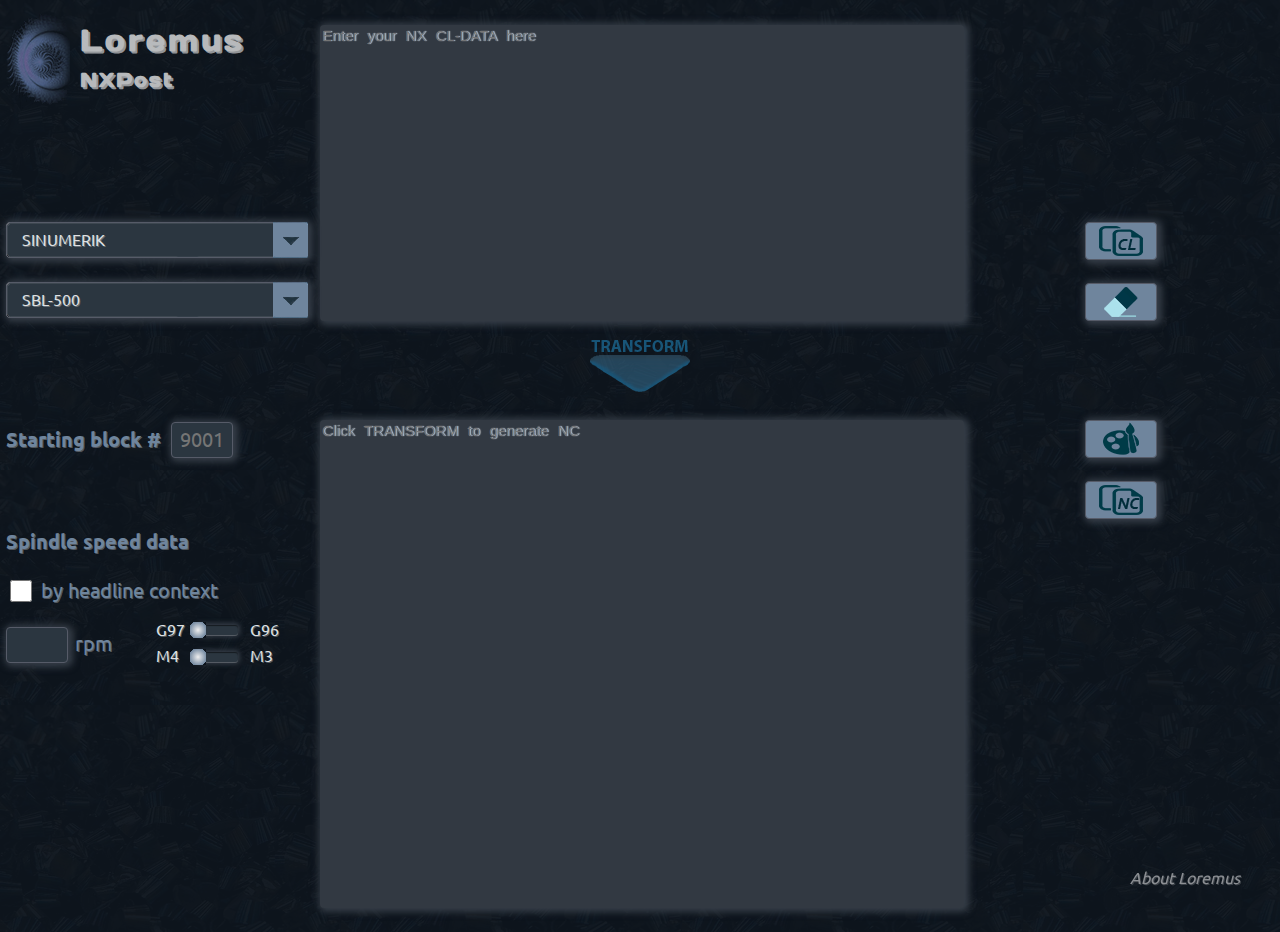
<file: NXpostprocessor/index.html>
﻿<!DOCTYPE html>
<html lang="en">
  <head>
    <meta charset="utf-8">
<!--     <meta http-equiv="X-UA-Compatible" content="IE=edge"> -->
    <meta name="viewport" content="width=device-width, initial-scale=1.0" />
	<link href="css/reset.css" type="text/css" rel="stylesheet" />
	<link href="css/comon.css" type="text/css" rel="stylesheet" />
	<link href="css/thread.css" type="text/css" rel="stylesheet" />


    <!-- The above 3 meta tags *must* come first in the head; any other head content must come *after* these tags -->
    <title>Loremus</title>
		<script src="js/cookie.js" type="text/javascript"></script>
		<!-- <script src="jquery-1.12.0.min.js" type="text/javascript"></script> -->

		<link rel="stylesheet" href="css/select_form_style.css" />
		<link rel="stylesheet" href="css/animation.css" />

		<script type="text/javascript" src="js/jquery-1.7.1.min.js"></script>
		<!-- <script type="text/javascript" src="js/angular.js"></script> -->






    <!-- HTML5 shim and Respond.js for IE8 support of HTML5 elements and media queries -->
    <!-- WARNING: Respond.js doesn't work if you view the page via file:// -->
    <!--[if lt IE 9]>
      <script src="https://oss.maxcdn.com/html5shiv/3.7.2/html5shiv.min.js"></script>
      <script src="https://oss.maxcdn.com/respond/1.4.2/respond.min.js"></script>
    <![endif]-->
  </head>
  <body>
	<div class="wraper">









			<div id="left-container">

				<div id="logo-container">
				<div id="logo-container-1">
					<div id="logo">
						<img src="img/logo_img.png" alt="logo" />
						<p>Loremus<br/>
						<span style="font-size: 20px; letter-spacing: 2px;">NXPost</span></p>
					</div>
					</div>
				</div>

				<div class="left-column-setting">
					<div class="left-column-setting-div">
						<select name="cnc-type" size="1" id="cnc-type">
							<!-- <option value="template">-</option>
							<option value="template">-</option>
							<option value="template">-</option>
							<option value="template">-</option>
							<option value="template">-</option> -->
							<!-- <option value="fan">FANUC</option>
							<option value="sin">SINUMERIK</option>
							<option value="fan">FANUC</option> -->
						</select>
					</div>
					<div class="left-column-setting-div " id="cnc-machine-set1-div">
						<select name="cnc-machine-set1" size="1" id="cnc-machine-set1">
							<option value="SBL-500">SBL-500</option>
							<option value="SE-820">SE-820</option>
							<option value="DF2_3_CNC_H_600">DF2_3_CNC_H_600</option>
							<option value="-">be continued...</option>
							<option value="-">-</option>
							<option value="-">-</option>
						</select>
					</div>
					<div class="left-column-setting-div " id="cnc-machine-set2-div">
						<select name="cnc-machine-set2" size="1" id="cnc-machine-set2">
							<option value="Lynx300M">Lynx300M</option>
							<option value="Puma MX2600">Puma MX2600 (not ready)</option>
							<option value="-">-</option>
							<option value="-">-</option>
							<option value="-">-</option>
							<option value="-">-</option>
						</select>
					</div>
					<div class="left-column-setting-div " id="cnc-machine-set3-div">
						<select name="cnc-machine-set3" size="1" id="cnc-machine-set3">
							<option value="-">-</option>
							<option value="-">-</option>
							<option value="-">-</option>
							<option value="-">-</option>
							<option value="-">-</option>
							<option value="-">-</option>
						</select>
					</div>
					<div class="left-column-setting-div " id="cnc-machine-set4-div">
						<select name="cnc-machine-set4" size="1" id="cnc-machine-set4">
							<option value="-">-</option>
							<option value="-">-</option>
							<option value="-">-</option>
							<option value="-">-</option>
							<option value="-">-</option>
							<option value="-">-</option>
						</select>
					</div>
					<div class="left-column-setting-div " id="cnc-machine-set5-div">
						<select name="cnc-machine-set5" size="1" id="cnc-machine-set5">
							<option value="-">-</option>
							<option value="-">-</option>
							<option value="-">-</option>
							<option value="-">-</option>
							<option value="-">-</option>
							<option value="-">-</option>
						</select>
					</div>

					<div class="left-column-setting-div " id="starting-block">
						<h3>Starting block #</h3>
						<input id="starting-block-input" name="starting-block" type="text" placeholder="9001" />
					</div>
					<div class="left-column-setting-div " id="spindle-speed">
						<h3>Spindle speed data</h3>
						<div id="checkBox01-div">
							<input id="checkBox01" type="checkbox" name="lorem_name" value="true" checked="checked" /><label for="checkBox01">by headline context</label><br/><br/>
						</div>
						<input id="spindle-speed-input" name="spindle-speed" type="text" value="" />
						<p id="unit">rpm</p>
							<div id="payt1-container">
								<p class="payt1-choice">G97</p>
								<input type="checkbox" id="payt1"/><label for="payt1"></label>
								<p class="payt1-choice ">G96</p>
								<!-- <div class="clear"></div> -->
								<p class="payt1-choice ">M4</p>
								<input type="checkbox" id="payt2"/><label for="payt2"></label>
								<p class="payt1-choice ">M3</p>
								<img src="img/q.png" alt="q" />
							</div>
					</div>
					<div class="left-column-setting-div " id="tool-parameters">
						<h3>Tool parameters</h3>
						<!-- <div class="tool-parameters-div">
							<p class="tool-parameters" id="tool-parameters1">R</p>
							<input id="radius-input" name="radius" type="text" value=""></input>
						</div> -->
						<div class="tool-parameters-div">
							<p class="tool-parameters" id="tool-parameters2">a</p>
							<input id="a-input" name="a" type="text" value="" />
						</div>
						<div class="tool-parameters-div">
							<p class="tool-parameters" id="tool-parameters3">b</p>
							<input id="b-input" name="b" type="text" value="" />
						</div>
						<div class="tool-parameters-div">
							<p class="tool-parameters" id="tool-parameters4">j</p>
							<input id="j-input" name="j" type="text" value="" maxlength = "1" />
						</div>
						<div class="tool-parameters-div">
							<p class="tool-parameters" id="tool-parameters5">D<span style="font-size: 12px;">1</span></p>
							<input id="d-input" name="d" type="text" value="" placeholder = "1" maxlength = "1" />
						</div>
						<div class="tool-parameters-div">
							<p class="tool-parameters" id="tool-parameters6">D<span style="font-size: 12px;">2</span></p>
							<input id="d2-input" name="d2" type="text" value="" placeholder = "0" maxlength = "1" />
						</div>

					</div>
				</div>
			</div>


			<div id="middle-container-thread" class="passive-cnc-set">

				<div class="tool-parameters-div thread-div-areas">
					<p >Prepared diam.</p>
					<input class="thread-input" id="pr-input" name="pr" type="text" title="Сюда наружный диаметр" placeholder="(mm)" />
				</div>
				<div class="tool-parameters-div thread-div-areas">
					<p >Effective diam.</p>
					<input class="thread-input" id="effd-input" name="effd-input" type="text" title="Сюда средний диаметр (но можно и наоборот. Без разницы)" placeholder="(mm)" />
				</div>
				<div class="tool-parameters-div thread-div-areas">
					<p  >Pitch</p>
					<input  class="thread-input" id="p-input" name="p-input" type="text" title="Шаг!" placeholder="(mm)" />
				</div>
				<!-- <div class="tool-parameters-div thread-div-areas">
					<p >q (mm)</p>
					<textarea class="thread-input" id="q-input" title="Ничего не писать! Само посчитает" ></textarea>
				</div> --><br/>
				<div class="tool-parameters-div thread-div-areas" style="clear:both;">
					<p  >Depth (mm)</p>
					<textarea class="thread-input" id="depth-input" title="глубина резьбы" ></textarea>
				</div>



				<!-- <div class="btn-container to-rigth"> -->
					<div id="thread-res" title="тут будет красивая картинка">get result</div>
				<!-- </div> -->




			</div>

			<div id="middle-container">
				<!-- <form > -->

					<!-- <input class="inputArea" id="stringInputArea"type="text" value="Enter your string here :)" size="80" /> -->
					<textarea class="inputArea" id="stringInputArea" placeholder="Enter your NX CL-DATA here" ></textarea>
					<div class="inputArea-incolor passive-cnc-set" id="stringInputArea-incolor" contenteditable></div>
					<!-- <div id="inputBtn" onclick="console.log(shortened(56.123));console.log(shortened(56.120));console.log(shortened(56.100));console.log(shortened(56.000));console.log(shortened(56.020));console.log(shortened(56.108));"></div> -->
					<div id="inputBtn"></div>
					<!-- <input id="inputBtn" type="button" value="transform" onclick="getResult();"> -->
					<!-- <p>your result:</p> -->
					<textarea class="inputArea" id="resultArea" placeholder="Click TRANSFORM to generate NC" ></textarea>
					<div class="inputArea-incolor passive-cnc-set" id="resultArea-incolor" contenteditable></div>


				<!-- </form> -->
			</div>



			<div id="right-container">
				<div id="alert-block-container">
					<div id="alert-block" class="passive-cnc-set"></div>
				</div>
				<div class="btn-container"><div id="copy-cl-btn"></div></div>
				<div class="btn-container"><div id="erase-cl-btn"></div></div>
				<div class="btn-container" id="empty"></div>
				<!-- <br/><br/><br/> -->
				<div class="btn-container to-rigth"><div id="colormodeBtn"></div></div>
				<div class="btn-container to-rigth"><div id="copy-nc-btn"></div></div>

				<div class="btn-container to-rigth" style="display: none;">
					<div id="thread-btn" title="тут будет красивая картинка :Р">thread</div>
				</div>


				<div class="clear"></div>
				<div class="payt1-choice" id="about"><p>About Loremus</p></div>
				<div class="payt1-choice moveright" id="about-information"><p><span style="">Dear User,</span><br/><br/>
					<span style="color: #C3D0F4; font-weight:bold;">Loremus</span> is the postprocessing application designed for NX-CAM turning projects; made by NC programmer for NC programmers.
					<br/><br/>So, I hope You'll enjoy using it and won't have any bugs in Your NC.
					<br/><br/> However, if You notice any problems <span style="text-decoration:line-through;"> or just can't stand expressing delight</span>
					or have any questions, feel free to ask me. I'm always open for You.
					<br/><br/>
					Take care,<br/>Dima<br/><!-- dmytrobarannik89@gmail.com -->

					</p>
				</div>



			</div>




		<div class="clear"></div>
	</div>
     <!-- jQuery (necessary for Bootstrap's JavaScript plugins) -->
    <!-- <script src="https://ajax.googleapis.com/ajax/libs/jquery/1.11.3/jquery.min.js"></script> -->
	<script src="js/comon.js" type="text/javascript"></script>
	<script src="js/thread.js" type="text/javascript"></script>

	<script type="text/javascript" src="js/cusel-min-2.5.js"></script>
		<script type="text/javascript">
			$(document).ready(function(){
				/* select style */
				var params = {
					changedEl: "select",
					visRows: 5,
					scrollArrows: true
				}
				cuSel(params);
			});
		</script>

	<script type="text/javascript" src="js/cnc_list_setting.js"></script>

  </body>
</html>
</file>
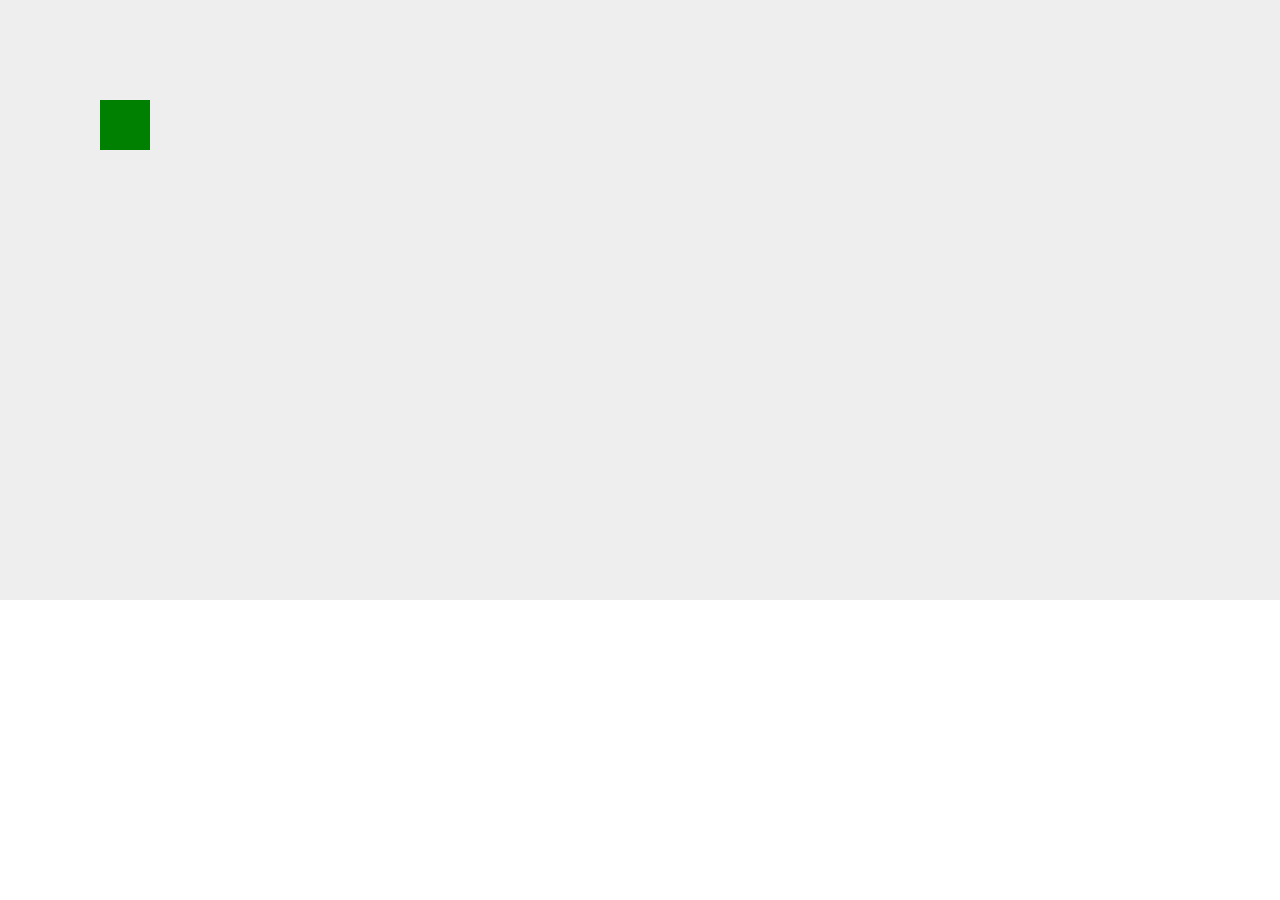
<file: square/index.htm>
<!doctype html>
<html lang="en">
<head>
    <meta charset="UTF-8">
    <title>Убегающий квадрат</title>
    <link rel="stylesheet" href="reset.css">
</head>
<body>
  <style>
    *, :after, :before, :hover{
        box-sizing: border-box;
        outline: none;
    }
  </style>
  <script type="text/javascript">
      (function(){
          window.addEventListener("load", init, false);

          function init() {
              var elem = document.getElementById("elem"),
                wr = document.body;
              elem.addEventListener("mousedown", function (e) {
                  drag(this, e);
              });

              //событие , чтоб квадрат убегал
              wr.addEventListener("mousemove", function (e) {
                  if (((e.clientX > elem.offsetLeft -50) && (e.clientX < elem.offsetLeft + 100)) &&
                  ((e.clientY > elem.offsetTop -50) && (e.clientY < elem.offsetTop + 100))) {
                    if ((e.clientX > elem.offsetLeft - 50) && (e.clientX < elem.offsetLeft)) {
                      if (elem.offsetLeft > wr.clientWidth - 101) return;
                      elem.style.left = (elem.offsetLeft + Math.floor(Math.random() * 50) - 5) + "px";
                    }
                    if ((e.clientY > elem.offsetTop - 50) && (e.clientY < elem.offsetTop)) {
                      if (elem.offsetTop > wr.clientHeight - 101) return;
                      elem.style.top = (elem.offsetTop + Math.floor(Math.random() * 50) - 5) + "px";
                    }
                    if ((e.clientX > elem.offsetLeft + 50) && (e.clientX < elem.offsetLeft +100)) {
                      if (elem.offsetLeft < 51) return;
                      elem.style.left = (elem.offsetLeft - Math.floor(Math.random() * 50) - 5) + "px";
                    }
                    if ((e.clientY > elem.offsetTop + 50) && (e.clientY < elem.offsetTop +100)) {
                      if (elem.offsetTop < 51) return;
                      elem.style.top = (elem.offsetTop - Math.floor(Math.random() * 50) - 5) + "px";
                    }
                  }

              })
          }

          function drag(elementToDrag, event) {
              // координаты мыши в начале перетаскивания.
              var startX = event.clientX,
                  startY = event.clientY;

              // начальные координаты элемента, который будет перемещаться.
              var origX = elementToDrag.offsetLeft,
                  origY = elementToDrag.offsetTop;

              // разница между координатами мыши и координатами перетаскиваемого элемента.
              var deltaX = startX - origX,
                  deltaY = startY - origY;

              // Регистрация событий mouseup и mousemove
              document.addEventListener("mousemove", moveHandler, true);
              document.addEventListener("mouseup", upHandler, true);


              function moveHandler(e) {
                  if (!e) e = window.event;

                  // перемещаем элемент с учетом отступа от первоначального клика.
                  elementToDrag.style.left = (e.clientX - deltaX) + "px";
                  elementToDrag.style.top = (e.clientY - deltaY) + "px";
              }

              function upHandler(e) {
                  if (!e) e = window.event;

                  document.removeEventListener("mouseup", upHandler, true);
                  document.removeEventListener("mousemove", moveHandler, true);
              }
          }
      })()
  </script>

  <div id="wrapper" style="position: relative; height: 600px; width: 100%; background-color: #eee">
    <div id="elem" style="position: absolute; left: 100px; top: 100px; height: 50px; width: 50px; background-color: Green;">
    </div>
  </div>
</body>
</html>
</file>
<file: NXpostprocessor/css/comon.css>
@font-face {
font-family: "Days";
  src: url("../fonts/Days.eot");
  src: local('O'), 
  url("../fonts/Days.eot?#iefix") format("embedded-opentype"), 
  url("../fonts/Days.woff") format("woff"),
  url("../fonts/Days.ttf") format("truetype"), 
  url("../fonts/Days.svg#PT Serif") format("svg");

  font-weight: normal;
  font-style: normal;
}

@font-face {
font-family: "Ubuntu";
  src: url("../fonts/Ubuntu-R.eot");
  src: local('O'), 
  url("../fonts/Ubuntu-R.eot?#iefix") format("embedded-opentype"), 
  url("../fonts/Ubuntu-R.woff") format("woff"),
  url("../fonts/Ubuntu-R.ttf") format("truetype"), 
  url("../fonts/Ubuntu-R.svg#PT Serif") format("svg");

  font-weight: normal;
  font-style: normal;
}

@font-face {
font-family: "Ubuntu";
  src: url("../fonts/Ubuntu-Light.eot");
  src: local('O'), 
  url("../fonts/Ubuntu-Light.eot?#iefix") format("embedded-opentype"), 
  url("../fonts/Ubuntu-Light.woff") format("woff"),
  url("../fonts/Ubuntu-Light.ttf") format("truetype"), 
  url("../fonts/Ubuntu-Light.svg#PT Serif") format("svg");

  font-weight: 300;
  font-style: normal;
}

@font-face {
font-family: "Ubuntu";
  src: url("../fonts/Ubuntu-B.eot");
  src: local('O'), 
  url("../fonts/Ubuntu-B.eot?#iefix") format("embedded-opentype"), 
  url("../fonts/Ubuntu-B.woff") format("woff"),
  url("../fonts/Ubuntu-B.ttf") format("truetype"), 
  url("../fonts/Ubuntu-B.svg#PT Serif") format("svg");

  font-weight: bold;
  font-style: normal;
}




body {
	/* background-image: url(img/bg.png); */
	/* text-align:center; */
	/* height: 100%; */
	background-color: #0E151D;
}

.wraper {

	min-height: 932px;

	width: 100%;
	float: none;
	background-color: #0E151D;
	/* background-image: url(img/marion_v2.png); */
	background-image: url(../img/chip.png);
	
/* 	filter: alpha(opacity=50);
    -moz-opacity: 0.5;
    -khtml-opacity: 0.5;
    opacity: 0.5; */
}
.clear {
	clear: both;
}

#logo-container {
	width: 100%;
	height: 122px;
}
#logo-container-1 {
	width: 308px;
	height: 100px;
	margin: 10px auto;
}
#logo {
	float: none;
	width: 308px;
	height: 100px;
	position: absolute;
	color: #707ead;
	opacity: 0.7;
	font-family: Days, Arial, sans-serif; 
	font-weight:bold;
	line-height: 1.2;
	font-size: 30px;
	text-shadow: rgba(150, 156, 178, .3) 2px 2px;
}
#logo p {
	margin-top: 13px;
	letter-spacing: 3px;
}
#logo img {
	float: left;
	margin-right: 10px;
}


#left-container, #right-container {
	min-width: 315px;
	width: 25%;
	min-height: 100px;
}
 #left-container, #middle-container, #right-container, #middle-container-thread {
	float: left;
	margin: 0 auto;
}
#left-container, #right-container {
	font-family: Ubuntu, Arial, sans-serif; 
	font-weight: normal;
	
	/* box-shadow:2px 1px 7px 3px #363E48; */
	text-shadow: rgba(255, 255, 255, .3) 1px 1px;
}
.left-column-setting {
	width: 308px;
	margin: 0 auto;
	margin-top: 90px;
	/* padding-left: 10px; */
}
.left-column-setting-div {
	margin-bottom: 24px;
}
		.active-cnc-set {display: block;}
		.passive-cnc-set {display: none;}


	

.left-column-setting-div select {
	width: 300px;
}

#spindle-speed, #starting-block, #tool-parameters, #middle-container-thread {
	width: 320px;
	color: #6F859D;
	font-family: Ubuntu, Arial, sans-serif;
    
}
#starting-block {
	height: 100px;
}

#spindle-speed h3, #starting-block h3, #tool-parameters h3 {
	font-size: 20px;
	margin: 90px 0 25px 0;
	font-weight: bold;
	display: block;
}

#starting-block h3{
	margin: 88px 10px 30px 0;
}
#starting-block input {
	margin-top: 80px;
}

#spindle-speed p {
	font-size: 20px;
	line-height: 26px;
	font-weight: normal;
}


#spindle-speed-input, #starting-block-input, #radius-input, #a-input, #b-input, #j-input, #d-input, #d2-input, #alert-block, .thread-input {
	width: 50px;
	height: 24px;
	color: #DFE0E2;
    font-size: 20px;
	background-color: #2B3640;
    border: 1px solid #565B68;
    border-radius: 4px;
	box-shadow: 2px 1px 7px 3px #363E48;
	padding: 5px 5px;
	margin-right: 7px;
	font-family: Ubuntu, Arial, sans-serif;
	font-weight: normal;
	text-align:center;
	float: left;
	cursor: text;
	transition: .3s;
	-webkit-transition: .3s ;
	-moz-transition: .3s ;
	-ms-transition: .3s ;
	-o-transition: .3s ;
}
#spindle-speed-input {
	margin-top: 10px;
}
#radius-input, #a-input, #b-input, #j-input, #d-input, #d2-input {
	width: 40px;
}
#unit {
	line-height: 53px !important;
}
#unit, .tool-parameters {
	width: 50px;
	float: left;
	margin-right: 30px;
	 transition: .3s;
	 -webkit-transition: .3s ;
	-moz-transition: .3s ;
	-ms-transition: .3s ;
	-o-transition: .3s ;
}
.tool-parameters{
	width: 30px;
	float: none;
	margin: 10px 10px;
	
	text-align: center;
}
.tool-parameters-div {
	float: left;
}

.white-flash {
	color: #fff !important;
	text-shadow: rgba(255, 255, 255, .8) 2px 2px !important;
}
.checkBox01-not-checked {
	cursor: default !important;
	color: #555555 !important;
	background-color: #555555 !important;
	box-shadow: 2px 1px 7px 3px #555555 !important;
}
.checkBox01-not-checked-p {
	cursor: default !important;
	color: #777777 !important;
}

#payt1-container {
	margin-left:150px;
	width: 150px;
	height: 60px;
	float: none;
}
.payt1-choice {
	width: 30px;
	float: left;
	color: #DFE0E2;
    font-size: 16px !important;
	padding-top: 0px;
	transition: .3s;
	-webkit-transition: .3s ;
	-moz-transition: .3s ;
	-ms-transition: .3s ;
	-o-transition: .3s ;
}

		#payt1, #payt2 {display: none;}
		[for="payt1"] {
		  position: relative;
		  display: inline-block;
		  width: 40px;
		  height: 10px;
		  border-radius: 3px;
		  background: #2B3640;
		  box-shadow: inset 0 1px 1px rgba(0,0,0,.5), 0 1px 0 rgba(255,255,255,.2), 0px 0px 5px 2px #363E48;
		  cursor: pointer;
		  
		  margin: 8px 12px 0 12px;
		  float: left;
		}
		[for="payt2"] {
		  position: relative;
		  display: inline-block;
		  width: 40px;
		  height: 10px;
		  border-radius: 3px;
		  background: #2B3640;
		  box-shadow: inset 0 1px 1px rgba(0,0,0,.5), 0 1px 0 rgba(255,255,255,.2), 0px 0px 5px 2px #363E48;
		  cursor: pointer;
		  
		  margin: 9px 12px 0 12px;
		  float: left;
		}
		[for="payt1"]:before {
		  content: "";
		  position: absolute;
		  left: -8px; top: -3px;
		  display: block;
		  width: 16px;
		  height: 16px;
		  background: #EEEEEE radial-gradient(#EEEEEE, #6F859D 80%, #0D141C 80%) no-repeat 50% 50%;
		  -webkit-transition: all .5s ease;
			-moz-transition: all .5s ease;
			-ms-transition: all .5s ease;
			-o-transition: all .5s ease;
			transition: all .5s ease;
		}
		[for="payt2"]:before {
		  content: "";
		  position: absolute;
		  left: -8px; top: -3px;
		  display: block;
		  width: 16px;
		  height: 16px;
		  background: #EEEEEE radial-gradient(#EEEEEE, #6F859D 80%, #0D141C 80%) no-repeat 50% 50%;
		  -webkit-transition: all .5s ease;
			-moz-transition: all .5s ease;
			-ms-transition: all .5s ease;
			-o-transition: all .5s ease;
			transition: all .5s ease;
		}
		#payt1:checked ~ [for="payt1"]:before {
		  left: 32px;
		}
		#payt2:checked ~ [for="payt2"]:before {
		  left: 32px;
		}



#checkBox01-div {
	padding: 0px 0;
	height: 40px;
	/* font-size: 14px; */
}
#checkBox01-div input {
	width: 22px;
	height: 22px;
	cursor: pointer;
	background-color: #aaa335;
	float: left;

}	
#checkBox01-div label {
	display: block;
	font-size: 20px;
	line-height: 20px !important;
	padding-top: 4px;
	padding-left: 35px;
}



#middle-container {
	min-width: 600px;
	width: 50%;
	text-align:center;
	font-size: 24px;
	font: Arial, Verdana, Tahoma, sans-serif, 'Times New Roman';
	margin-top:10px ;
	
			

}

#inputBtn {
	height:60px;
	width: 100px;
	margin: 10px auto;
	/* background-color:#cccccc; */
	background-image: url(../img/transform_btn.png);
	background-position: 0px -61px;
	opacity: 0.6;
	
}
#inputBtn:hover{
	background-position: 0px 1px;
	cursor:pointer;
	opacity: 1;
	/* -webkit-transition: all .5s ease;
	-moz-transition: all .5s ease;
	-ms-transition: all .5s ease;
	-o-transition: all .5s ease;
	transition: all .5s ease; */
 }

#form1 {

position: relative;
margin-top:50px auto;
}




.inputArea, .inputArea-incolor {
	
	font-family: sans-serif, Arial, Verdana, Tahoma, 'Times New Roman';
	overflow: auto;
	
	width: 100%;
	/* width: 581px; */
	height:292px;

word-spacing: 5px;
color: #DFE0E2;
font-size: 15px;
margin-top: 15px;
line-height: 18px;
/* opacity: 0.43; */
background-color: #323942;
border: 0px solid #2B333D;
border-radius: 4px;
/* box-shadow: 3px 2px 4px rgba(45,76,103,0.9); */
box-shadow:2px 1px 7px 3px #363E48;
text-shadow: 1px 0px 1px #DFE0E2;

/* -webkit-animation: apear_1 5s;  *//* Chrome, Safari, Opera */
/* 	animation: apear_1 5s; */
/* -moz-animation: apear_1 5s; */ /* Fx 5+ */
/* -o-animation: apear_1 5s;  *//* Opera 12+ */
		}
		
.inputArea-incolor {
	height:296px;
	padding-left: 2px;
}
		
/* 	.inputArea-incolor{
		display: none;
	} */
	
	
		#resultArea, #resultArea-incolor {
			height:484px;
			margin-bottom: 20px;
		}
		.inputArea-incolor{
			text-align: left;
			
		}
		#resultArea-incolor {
			height:488px;
			padding-left: 2px;
			margin-top: 25px;
			/* color: #818181; 
			text-shadow: 1px 0px 1px #818181;*/
			
			
			/* background-color: #1D2126; */
		
		}


		
/* https://css-tricks.com/custom-scrollbars-in-webkit/ */
::-webkit-scrollbar {
    width: 12px;
}
 
::-webkit-scrollbar-track {
    -webkit-box-shadow: inset 0 0 6px rgba(0,0,0,0.3); 
    border-radius: 10px;
}
 
::-webkit-scrollbar-thumb {
    border-radius: 10px;
	background-color:#455768;
    -webkit-box-shadow: inset 0 0 9px rgba(76,126,176,0.8); 
}
::-webkit-scrollbar-corner {
	background-color: #455A6D;
	-webkit-box-shadow: inset 0 0 6px rgba(0,0,0,0.3); 
}
::-webkit-resizer {
	display: none;
}




/* color mode style settings */

.color186 {color: #FD735D; text-shadow: 1px 0px 1px #FD735D ;}
.color211 {color: #657ACD; text-shadow: 1px 0px 1px #657ACD ;}
.color6, .color42 {color: #F7ef26; text-shadow: 1px 0px 1px #F9FF85 ;}
.color31 {color: #75F3FA; text-shadow: 1px 0px 1px #75F3FA ;}
.color36 {color: #66ff00; text-shadow: 1px 0px 1px #66ff00 ;}
.color1, .color37 {color: #F7F7F7; text-shadow: 1px 0px 1px #F7F7F7 ;}
.colorNOMORE {color: #818181; font-style: italic; text-shadow: 1px 0px 1px #818181;}



.red-shadow {
	box-shadow: 2px 1px 7px 3px #F15C5D !important;
}




#alert-block-container {
	width: 100%;
	height: 177px;	
	padding: 10px;
}
#alert-block {
	padding-top: 15px;
	text-align: center;
	width: 285px;
	height: 60px;
	float: none;
	margin: 25px auto;
	margin-bottom: 0;
	/* border: 1px solid #7699AE; */
	border-radius: 15px;
	background: none ;
	text-shadow: rgba(255, 255, 255, .3) 2px 2px;
	box-shadow: none;
	
}

#right-container {
	overflow: hidden;
}



	.btn-container{
		margin: 25px auto;
		width: 70px;
		height: 36px;
	}
	#copy-cl-btn{background-image: url(../img/copy_cl_btn.png);}
	#erase-cl-btn{background-image: url(../img/erase.png);}
	#colormodeBtn{background-image: url(../img/color_mode_btn1.png);}
	#copy-nc-btn{background-image: url(../img/copy_nc_btn.png);}
	#copy-cl-btn, #colormodeBtn, #copy-nc-btn, #erase-cl-btn {
			transition: .3s;
		width: 70px;
		height: 36px;
		background-color:#6F859D;
		cursor: pointer;
		box-shadow:2px 1px 7px 3px #363E48;
		border: 1px solid #565B68;
		border-radius: 4px;
		position: relative;
	}
	#empty {
		margin-bottom: 40px;
	}
	#copy-cl-btn:hover, #colormodeBtn:hover, #copy-nc-btn:hover, #erase-cl-btn:hover {
		background-color:#4C7EB0;
		box-shadow:2px 1px 7px 3px gray;
		
	}
	
	
	
	@-webkit-keyframes apear_right500 {
    0%   {opacity: 0;}
	20%   {opacity: 0.9;}
	70%   {opacity: 0.9;}
    100% {opacity: 0;}
}
	#payt1-container img {
		transition: 1s;
		display: none;
		position: relative;
		left: 20px;
		top: 20px;
		
		animation: apear_right500 4s;
	-webkit-animation: apear_right500 4s; /* Chrome, Safari, Opera */
		-moz-animation: apear_right500 4s; /* Fx 5+ */
		-o-animation: apear_right500 4s; /* Opera 12+ */
	}
	
	#about {
		color: #DFE0E2 !important;
		cursor: pointer;
		transition: 0.3s;
		color: #8B93AA;
		width: 130px;
		height: 20px;
		position: fixed;
		bottom: 10px;
		right: 20px;
		opacity: 0.6;
		font-style: italic;
	}
	#about:hover {
		opacity: 1;
		color: #BEC3CF;
	}
	
	#about-information {
		color: #DFE0E2 !important;
		transition: 1s;
		line-height: 1.2;
		z-index: 90;
		box-shadow:2px 1px 7px 3px #363E48;
		border: 1px solid #565B68;
		border-radius: 4px;
		background-color: #323942;
		padding: 10px;
		color: #BEC3CF;
		font-style: italic;
		width: 300px;
		height: 340px;
		position: fixed;
		bottom: 40px;
		right: 20px;
		opacity: 0.8;
		
	}
	#about-information:hover {
		opacity: 1;
	}
</file>
<file: NXpostprocessor/css/thread.css>
﻿#middle-container-thread {
	min-width: 600px;
	/* min-height: 800px; */
	width: 50%;
	text-align: left;
	font-size: 24px;
	font: Arial, Verdana, Tahoma, sans-serif, 'Times New Roman';
	margin-top:198px ;
	padding-left: 100px;
	text-shadow: rgba(255, 255, 255, .3) 1px 1px;
	box-sizing: border-box;
}


#thread-btn {
	/* background-image: url(../img/color_mode_btn.png); */
	transition: .3s;
	width: 70px;
	height: 36px;
	background-color:#6F859D;
	cursor: pointer;
	box-shadow:2px 1px 7px 3px #363E48;
	border: 1px solid #565B68;
	border-radius: 4px;
	position: relative;

}

#thread-res{
	background-image: url(../img/color_mode_btn1.png) no-repeat;
	transition: .3s;
	width: 162px;
	height: 36px;
	background-color:#6F859D;
	cursor: pointer;
	box-shadow:2px 1px 7px 3px #363E48;
	border: 1px solid #565B68;
	border-radius: 4px;
	position: relative;
	clear: both;

}

#thread-btn:hover,
 #thread-res:hover{
	background-color:#4C7EB0;
	box-shadow:2px 1px 7px 3px gray;
}

.thread-div-areas {
	height: 100px;
	float: left;
	margin-right: 20px;
	/* line-height: 100px; */
}

.thread-input {
	width: 150px;
}
</file>
<file: NXpostprocessor/css/select_form_style.css>
/* html, body, div, span, applet, object, iframe,
h1, h2, h3, h4, h5, h6, p, blockquote, pre,
a, abbr, acronym, address, big, cite, code,
del, dfn, em, img, ins, kbd, q, s, samp,
small, strike, strong, sub, sup, tt, var,
b, u, i, center,
dl, dt, dd, ol, ul, li,
fieldset, form, label, legend,
table, caption, tbody, tfoot, thead, tr, th, td,
article, aside, canvas, details, embed, 
figure, figcaption, footer, header, hgroup, 
menu, nav, output, ruby, section, summary,
time, mark, audio, video {
	margin: 0;
	padding: 0;
	border: 0;
	font-size: 100%;
	font: inherit;
	vertical-align: baseline;
} */
/* html {height: 100%;} */
/* body {
	height: 100%;
	font: 14px/18px Arial, Times, sans-serif;
	background-color: #fff;
	padding: 100px;
} */

/* ol, ul {list-style: none;}

* {
	margin: 0;
	padding: 0;
	outline: none;

	-webkit-box-sizing: border-box;
	-moz-box-sizing: border-box;
	box-sizing: border-box;
} */

/* ------ STYLE SELECT ----------------  */
/* Основная часть */
.cusel {
	position: relative;
	z-index: 2;
	display: inline-block;
	height: 34px;
	font-size: 16px;
	border: 1px solid #565B68;
	border-radius: 4px;
	background: #fff url(../img/select_bg.png) no-repeat center;
	background-position: -1px -1px;
	/* background-image: url(../img/select_bg.png) no-repeat center; */
	vertical-align: middle;
	cursor: pointer;
	box-shadow:2px 1px 7px 3px #363E48;
}
/* Стрелочка справа */
.cuselFrameRight {
	position: absolute;
	z-index: 3;
	top: -1px;
	right: -1px;
	height: 36px;
	width: 35px;
	background: url(../img/select_bg_arrow_passive.png) no-repeat center;
}
/* Текст в селекте */
.cuselText { 
	position: absolute;
	top: 0;
	left: 0;
	z-index: 2;
	height: 30px;
	padding: 2px 5px 0 15px; 
	font-size: 16px; 
    line-height: 30px;
    color: #DFE0E2;
    cursor: pointer;
	overflow: hidden;
}


#column2-form .cuselText { 
	position: absolute;
	top: 0;
	left: 0;
	z-index: 2;
	height: 30px;
	padding: 2px 5px 0 15px; 
	font-size: 16px; 
    line-height: 30px;
    color: #DFE0E2;
    cursor: pointer;
	overflow: hidden;
}


* html .cuselText {height: 30px;}

/* Оформление пунктов списка */
.cusel span { 
	display: block;
	padding: 5px 15px; 
	font-size: 16px; 
	color: #DFE0E2;
	zoom: 1;
	cursor: pointer;
	white-space: nowrap;
}





@-webkit-keyframes fadein_color {
    0%   {opacity: 0;background: #fff;}
    100% {opacity: 1;background: #4C7EB0;}
}
/* Оформление пунктов списка при наведении*/
.cusel span:hover,
.cusel .cuselOptHover { background: #4C7EB0;
		-webkit-transition: all .3s ease;
		-moz-transition: all .3s ease;
		-ms-transition: all .3s ease;
		-o-transition: all .3s ease;
		transition: all .3s ease;
		
		-webkit-animation: fadein_color 0.3s; /* Chrome, Safari, Opera */
		animation: fadein_color 0.3s;
		-moz-animation: fadein_color 0.3s; /* Fx 5+ */
		-o-animation: fadein_color 0.3s; /* Opera 12+ */
}

/* Оформление активного пункта списка  */
.cusel .cuselActive,
.cusel .cuselActive:hover { background: #767B81;}

/* Оформление селекта при наведении и клике */
.cusel:hover,
.cusel:focus,
.cuselFocus {background: #5E7DAD url(../img/select_bg.png) no-repeat center;
	background-position: -1px -1px;
	
	box-shadow:2px 1px 7px 3px gray;
	}
	

/* Оформление стрелки при наведении и клике 1111111111111111111111111111111111111111111111111111111111111111111111111111*/
.cusel:hover .cuselFrameRight,
.cusel:focus .cuselFrameRight,
.cuselFocus .cuselFrameRight {
	background: #5E7DAD url(../img/select_bg_arrow1.png) no-repeat center;
	
}

/* видимость выпадающего списка */
.cuselOpen {z-index: 999;}

/* Оформление селекта и стрелки disabled */
.classDisCusel,
.classDisCusel .cuselFrameRight {
	background-image: url(../img/select_bg_arrow1.png) no-repeat center;
	cursor: default;
	color: #ccc;
}
/* Оформление текста в селекте когда он disabled */
.classDisCusel .cuselText {
	cursor: default;
	color: #ccc;
}




@-webkit-keyframes mymove {
    0%   {opacity: 0;height: 0;}
    100% {opacity: 1;height: 130px;}
}
/* Оформление выпадающего списка */
.cusel .cusel-scroll-wrap {
	position: absolute;
	left: 0;
	top: 100%;
	display: block;
	min-width: 100%;
	width: auto;
	height: auto !important;
	visibility: hidden;
	margin-top:5px;
	padding: 5px 0;
    border: 1px solid rgba(0, 0, 0, 0.15);
	background: #8B8C8E;
	overflow: hidden;
    border-radius: 4px;
    -webkit-border-radius: 4px;
    -moz-border-radius: 4px;
    -o-border-radius: 4px;
    
    
    
    
    -webkit-animation: mymove 0.5s; /* Chrome, Safari, Opera */
    animation: mymove 0.5s;
	-moz-animation: mymove 0.5s; /* Fx 5+ */
    -o-animation: mymove 0.5s; /* Opera 12+ */
	
	
	
}
.cusel .jScrollPaneContainer {
	position: relative;
	z-index: 6;
	overflow: hidden;
    background: #8B8C8E;
	
	
}
/* блок для элементов списка с отступом справа для скролла */
.cusel-scroll-pane {
	top: 5px;
	right: 3px;
	left: 0;
	width: auto !important;
}

/* Линия по которой будет проходить скролл */
.cusel .jScrollPaneTrack {
	position: absolute;
	top: 0;
	right: 2px;
	height: 100%;
	width: 5px !important;
	background: #D1D3D5;
}

/* кнопка для скролла */
.cusel .jScrollPaneDrag {
	position: absolute;
	left: 0px;
	width: 5px !important;
	height: 27px !important;
	background: #123456;
	cursor: pointer;
	overflow: hidden;
	border-radius: 3px;
}

/* эти 2 стиля не трогаем */
.cusel .jScrollPaneDragTop {
	position: absolute;
	top: 0;
	left: 0;
	width: 0 !important;
	overflow: hidden;
}
.cusel .jScrollPaneDragBottom {
	position: absolute;
	bottom: 0;
	left: 0;
	width: 0 !important;
	overflow: hidden;
}

/* Стрелка вверху для скролла */
.cusel .jScrollArrowUp {
	position: absolute;
	top: 0;
	right: 4px;
	width: 0 !important;
	height: 0;
	cursor: pointer;
	overflow: hidden;	
}

/* Стрелка внизу для скролла */
.cusel .jScrollArrowDown {
	width: 0 !important;
	height: 0;
	position: absolute;
	top: auto;
	bottom: 0;
	right: 4px;
	cursor: pointer;
	overflow: hidden;
}
</file>
<file: NXpostprocessor/css/animation.css>
@-webkit-keyframes apear_top200 {
    0%   {top: -200px;}
    100% {top: 3px;}
}
@-webkit-keyframes apear_top500 {
    0%   {top: -500px; width: 0%;}
	50%   {top: 0px; width: 50%;}
    100% {top: 0px; width: 100%;}
}
@-webkit-keyframes apear_bottom800 {
    0%   {top: 800px; width: 0%;}
    50%   {top: 0px; width: 50%;}
    100% {top: 0px; width: 100%;}
}
@-webkit-keyframes apear_left500 {
    0%   {left: -400px;}
    100% {left: 0px;}
}
@-webkit-keyframes apear_transparent {
    0%   {opacity: 0;}
    50%   {opacity: 0.1;}
    100% {opacity: 0.6;}
}
@-webkit-keyframes apear_left500m {
    0%   {left: -200px;}
	/* 25%   {left: -100px;} */
	50%  {left: 10px;}
	75%  {left: -5px;}
    100% {left: 0px;}
}

@-webkit-keyframes apear_right500m {
    0%   {right: -1000px;}
	40%   {right: -300px;transform: rotate(0deg);}
	75%  {right: 25px; }
	88%  {right: -5px; transform: rotate(370deg);}
    100% {right: 0px; transform: rotate(360deg);}
}



#logo {
	transition: 1s;
	-webkit-transition:  1s ;
	-moz-transition:  1s ;
	-ms-transition:  1s ;
	-o-transition:  1s ;

	animation: apear_top200 1s;
	-webkit-animation: apear_top200 1s; /* Chrome, Safari, Opera */
		-moz-animation: apear_top200 1s; /* Fx 5+ */
		-o-animation: apear_top200 1s; /* Opera 12+ */
	
}

.cusel {
	/* transition: 1s; */
	animation: apear_left500 1s;
	-webkit-animation: apear_left500 1s; /* Chrome, Safari, Opera */
		-moz-animation: apear_left500 1s; /* Fx 5+ */
		-o-animation: apear_left500 1s; /* Opera 12+ */
}
#cuselFrame-cnc-machine-set2, #cuselFrame-cnc-machine-set1 {
	/* transition: 1s; */
	animation: apear_left500m 2.8s;
	-webkit-animation: apear_left500m 2.8s;/* Chrome, Safari, Opera */
		-moz-animation: apear_left500m 2.8s; /* Fx 5+ */
		-o-animation: apear_left500m 2.8s; /* Opera 12+ */
}

/* .for-spindle-speed-h3 {
	transition: 1s;
	animation: apear_left501 1s;
	-webkit-animation: apear_left501 1s;
}*/

 #starting-block h3{
	 float: left;
	 position: relative;
	transition: 0.3s;
	-webkit-transition:  0.3s ;
	-moz-transition:  0.3s ;
	-ms-transition:  0.3s ;
	-o-transition:  0.3s ;
	animation: apear_left500 1.1s;
	-webkit-animation: apear_left500 1.1s; /* Chrome, Safari, Opera */
		-moz-animation: apear_left500 1.1s; /* Fx 5+ */
		-o-animation: apear_left500 1.1s; /* Opera 12+ */
}

#starting-block-input {
	position: relative;
	/* transition: 1s; */
	animation: apear_left500m 2.5s;
	-webkit-animation: apear_left500m 2.5s; /* Chrome, Safari, Opera */
		-moz-animation: apear_left500m 2.5s; /* Fx 5+ */
		-o-animation: apear_left500m 2.5s; /* Opera 12+ */
}

 #spindle-speed h3{
	 position: relative;
	/* transition: 1s; */
	animation: apear_left500 1.2s;
	-webkit-animation: apear_left500 1.2s;/* Chrome, Safari, Opera */
		-moz-animation: apear_left500 1.2s;/* Fx 5+ */
		-o-animation: apear_left500 1.2s; /* Opera 12+ */
}

#checkBox01 {
	position: relative;
	/* transition: 1s; */
	animation: apear_left500 1.6s;
	-webkit-animation: apear_left500 1.6s;/* Chrome, Safari, Opera */
		-moz-animation: apear_left500 1.6s;/* Fx 5+ */
		-o-animation: apear_left500 1.6s; /* Opera 12+ */
} 
#checkBox01-div label {
	position: relative;
	transition: 0.3s;
	-webkit-transition:  0.3s ;
	-moz-transition:  0.3s ;
	-ms-transition:  0.3s ;
	-o-transition:  0.3s ;
	animation: apear_left500m 1.6s;
	-webkit-animation: apear_left500m 1.6s;/* Chrome, Safari, Opera */
		-moz-animation: apear_left500m 1.6s;/* Fx 5+ */
		-o-animation: apear_left500m 1.6s; /* Opera 12+ */
}

#spindle-speed-input {
	position: relative;
	/* transition: 1s; */
	animation: apear_left500m 3s;
	-webkit-animation: apear_left500m 3s;/* Chrome, Safari, Opera */
		-moz-animation: apear_left500m 3s;/* Fx 5+ */
		-o-animation: apear_left500m 3s; /* Opera 12+ */
}
#unit {
	position: relative;
	transition: 0.3s;
	-webkit-transition:  0.3s ;
	-moz-transition:  0.3s ;
	-ms-transition:  0.3s ;
	-o-transition:  0.3s ;
	animation: apear_left500 1.5s;
	-webkit-animation: apear_left500 1.5s;/* Chrome, Safari, Opera */
		-moz-animation: apear_left500 1.5s;/* Fx 5+ */
		-o-animation: apear_left500 1.5s; /* Opera 12+ */
}

.payt1-choice {
	position: relative;
	transition: 0.3s;
	-webkit-transition:  0.3s ;
	-moz-transition:  0.3s ;
	-ms-transition:  0.3s ;
	-o-transition:  0.3s ;
	animation: apear_left500 1.8s;
	-webkit-animation: apear_left500 1.8s;/* Chrome, Safari, Opera */
		-moz-animation: apear_left500 1.8s;/* Fx 5+ */
		-o-animation: apear_left500 1.8s; /* Opera 12+ */
}
/* #payt1, #payt1 label {
	position: relative;
	transition: 1s;
	animation: apear_left500 1s;
} */

#tool-parameters h3, .tool-parameters, #radius-input, #a-input, #b-input, #j-input, #d-input, #d2-input, .tool-parameters-div p {
	position: relative;
	transition: 0.3s;
	-webkit-transition:  0.3s ;
	-moz-transition:  0.3s ;
	-ms-transition:  0.3s ;
	-o-transition:  0.3s ;
}
#tool-parameters h3 {animation: apear_left500 1s;
-webkit-animation: apear_left500 1s;/* Chrome, Safari, Opera */
		-moz-animation: apear_left500 1s;/* Fx 5+ */
		-o-animation: apear_left500 1s; /* Opera 12+ */}
/* .tool-parameters-div:nth-child(1) p {animation: apear_left500 1.9s;} */

#tool-parameters1 {animation: apear_left500 2.7s;
-webkit-animation: apear_left500 2.7s;/* Chrome, Safari, Opera */
		-moz-animation: apear_left500 2.7s;/* Fx 5+ */
		-o-animation: apear_left500 2.7s; /* Opera 12+ */}
#tool-parameters2 {animation: apear_left500 2.5s;
-webkit-animation: apear_left500 2.5s;/* Chrome, Safari, Opera */
		-moz-animation: apear_left500 2.5s;/* Fx 5+ */
		-o-animation: apear_left500 2.5s; /* Opera 12+ */}
#tool-parameters3 {animation: apear_left500 2.3s;
-webkit-animation: apear_left500 2.3s;/* Chrome, Safari, Opera */
		-moz-animation: apear_left500 2.3s;/* Fx 5+ */
		-o-animation: apear_left500 2.3s; /* Opera 12+ */}
#tool-parameters4 {animation: apear_left500 2.1s;
-webkit-animation: apear_left500 2.1s;/* Chrome, Safari, Opera */
		-moz-animation: apear_left500 2.1s;/* Fx 5+ */
		-o-animation: apear_left500 2.1s; /* Opera 12+ */}
#tool-parameters5 {animation: apear_left500 1.9s;
-webkit-animation: apear_left500 1.9s;/* Chrome, Safari, Opera */
		-moz-animation: apear_left500 1.9s;/* Fx 5+ */
		-o-animation: apear_left500 1.9s; /* Opera 12+ */}
#tool-parameters6 {animation: apear_left500 1.7s;
-webkit-animation: apear_left500 1.7s;/* Chrome, Safari, Opera */
		-moz-animation: apear_left500 1.7s;/* Fx 5+ */
		-o-animation: apear_left500 1.7s; /* Opera 12+ */}


#radius-input {animation: apear_left500m 2.7s;
-webkit-animation: apear_left500m 2.7s;/* Chrome, Safari, Opera */
		-moz-animation: apear_left500m 2.7s;/* Fx 5+ */
		-o-animation: apear_left500m 2.7s; /* Opera 12+ */}
#a-input {animation: apear_left500m 2.5s;
-webkit-animation: apear_left500m 2.5s;/* Chrome, Safari, Opera */
		-moz-animation: apear_left500m 2.5s;/* Fx 5+ */
		-o-animation: apear_left500m 2.5s; /* Opera 12+ */}
#b-input{animation: apear_left500m 2.3s;
-webkit-animation: apear_left500m 2.3s;/* Chrome, Safari, Opera */
		-moz-animation: apear_left500m 2.3s;/* Fx 5+ */
		-o-animation: apear_left500m 2.3s; /* Opera 12+ */}
#j-input {animation: apear_left500m 2.1s;
-webkit-animation: apear_left500m 2.1s;/* Chrome, Safari, Opera */
		-moz-animation: apear_left500m 2.1s;/* Fx 5+ */
		-o-animation: apear_left500m 2.1s; /* Opera 12+ */}
#d-input {animation: apear_left500m 1.9s;
-webkit-animation: apear_left500m 1.9s;/* Chrome, Safari, Opera */
		-moz-animation: apear_left500m 1.9s;/* Fx 5+ */
		-o-animation: apear_left500m 1.9s; /* Opera 12+ */}
#d2-input {animation: apear_left500m 1.7s;
-webkit-animation: apear_left500m 1.7s;/* Chrome, Safari, Opera */
		-moz-animation: apear_left500m 1.7s;/* Fx 5+ */
		-o-animation: apear_left500m 1.7s; /* Opera 12+ */}

#stringInputArea, #resultArea, #alert-block  {position: relative;	transition: 0.3s;
-webkit-transition:  0.3s ;
	-moz-transition:  0.3s ;
	-ms-transition:  0.3s ;
	-o-transition:  0.3s ;}
#stringInputArea {
	transition: 0.3s;
	-webkit-transition:  0.3s ;
	-moz-transition:  0.3s ;
	-ms-transition:  0.3s ;
	-o-transition:  0.3s ;
	animation: apear_top500 1.5s;
	-webkit-animation: apear_top500 1.5s;/* Chrome, Safari, Opera */
		-moz-animation: apear_top500 1.5s;/* Fx 5+ */
		-o-animation: apear_top500 1.5s; /* Opera 12+ */
}
#resultArea {
	transition: 0.3s;
	-webkit-transition:  0.3s ;
	-moz-transition:  0.3s ;
	-ms-transition:  0.3s ;
	-o-transition:  0.3s ;
	animation: apear_bottom800 1.7s;
	-webkit-animation: apear_bottom800 1.7s; /* Chrome, Safari, Opera */
		-moz-animation: apear_bottom800 1.7s; /* Fx 5+ */
		-o-animation: apear_bottom800 1.7s; /* Opera 12+ */
}

#inputBtn {
	animation: apear_transparent 1.9s;
	-webkit-animation: apear_transparent 1.9s; /* Chrome, Safari, Opera */
		-moz-animation: apear_transparent 1.9s; /* Fx 5+ */
		-o-animation: apear_transparent 1.9s; /* Opera 12+ */
	
}







@-webkit-keyframes apear_right500 {
    0%   {opacity: 0;}
	20%   {opacity: 0.9;}
	70%   {opacity: 0.9;}
    100% {opacity: 0;}
}
#alert-block {
	opacity: 0;
	transition: 0.3s;
	-webkit-transition:  0.3s ;
	-moz-transition:  0.3s ;
	-ms-transition:  0.3s ;
	-o-transition:  0.3s ;
	animation: apear_right500 3.8s;
	-webkit-animation: apear_right500 3.8s; /* Chrome, Safari, Opera */
		-moz-animation: apear_right500 3.8s; /* Fx 5+ */
		-o-animation: apear_right500 3.8s; /* Opera 12+ */
	/* animation-play-state: initial; */

	
}

#copy-cl-btn{animation: apear_right500m 1s;
-webkit-animation: apear_right500m 1s; /* Chrome, Safari, Opera */
		-moz-animation: apear_right500m 1s; /* Fx 5+ */
		-o-animation: apear_right500m 1s; /* Opera 12+ */}
#erase-cl-btn{animation: apear_right500m 1.4s;
-webkit-animation: apear_right500m 1.4s; /* Chrome, Safari, Opera */
		-moz-animation: apear_right500m 1.4s; /* Fx 5+ */
		-o-animation: apear_right500m 1.4s; /* Opera 12+ */}
#colormodeBtn{animation: apear_right500m 1.8s;
-webkit-animation: apear_right500m 1.8s; /* Chrome, Safari, Opera */
		-moz-animation: apear_right500m 1.8s; /* Fx 5+ */
		-o-animation: apear_right500m 1.8s; /* Opera 12+ */}
#copy-nc-btn{animation: apear_right500m 2.2s;
-webkit-animation: apear_right500m 2.2s; /* Chrome, Safari, Opera */
		-moz-animation: apear_right500m 2.2s; /* Fx 5+ */
		-o-animation: apear_right500m 2.2s; /* Opera 12+ */}


		
		
		
		@-webkit-keyframes apear_right200 {
    0%   {right: -200px;}
    100% {right: 20px;}
		}
		@-webkit-keyframes apear_wh1 {
    0%   {wigth: 0%; heigh: 0%;}
    100% {wigth: 100%; heigh: 100%;}
		}
		#about {
			animation: apear_right200 1s;
			-webkit-animation: apear_right200 1s; /* Chrome, Safari, Opera */
			-moz-animation: apear_right200 1s; /* Fx 5+ */
			-o-animation: apear_right200 1s; /* Opera 12+ */
		}
		#about-information {
			animation: apear_right200 1s;
			-webkit-animation: apear_right200 1s; /* Chrome, Safari, Opera */
			-moz-animation: apear_right200 1s; /* Fx 5+ */
			-o-animation: apear_right200 1s; /* Opera 12+ */
		}
		.moveright {
			right: -450px !important;
			opacity: 0 !important;
		}
	
	

/* -webkit-animation: apear_1 5s;  *//* Chrome, Safari, Opera */
	/* 	animation: apear_1 5s; */
		/* -moz-animation: apear_1 5s; */ /* Fx 5+ */
		/* -o-animation: apear_1 5s;  *//* Opera 12+ */
		
		@media screen and (max-width: 1274px){
			
			#logo-container {
				height: 102px;
			}
			#left-container {
				/* width: 45%; */
				width: 40%;
			}
			.left-column-setting {
				margin-top: 30px;
				/* padding-left: 10px; */
			}
			#spindle-speed h3, #starting-block h3, #tool-parameters h3 {
				margin: 20px 0 20px 0;
			}
			#tool-parameters h3 {
				margin: 50px 0 5px 0;
			}
			#starting-block input {
				margin-top: 12px;
				margin-left: 5px;
			}
			#right-container {
				min-width: 370px;
				width: 100%;
				float: none;
			}
			#alert-block-container {
				width: 40%;
				height: 150px;	
				padding: 10px;
				float: left;
			}
			#alert-block {
				padding-top: 10px;
				width: 270px;
				height: 45px;
				float: none;
				margin: 10px auto;
				margin-bottom: 0;
				/* border: 1px solid #7699AE; */
				border-radius: 15px;
				background: none ;
				text-shadow: rgba(255, 255, 255, .3) 2px 2px;
				box-shadow: none;
				
			}
			#payt1-container img {
				left: 20px;
				top: -5px;
			}
			.btn-container {
				float: left;
			}
			#empty, .btn-container {
				margin: 30px 10px;
			}
			 #empty {margin-left: 0px;margin-right: 0px;} 
			
			#middle-container {
				min-width: 500px;
				width: 50%;
				/* padding-right: 10px; */
			}
			.inputArea {
				height:250px;
			}
			#resultArea {
				height: 300px;
			}
			#resultArea-incolor {
				height: 304px;
			}

		}
		@media screen and (max-width: 870px){
			.left-column-setting {
				margin-top: 10px;
				/* padding-left: 10px; */
			}
			#spindle-speed h3, #starting-block h3, #tool-parameters h3 {
				margin: 20px 0 10px 0;
			}
			#tool-parameters h3 {
				margin: 20px 0 5px 0;
			}
			#starting-block input {
				margin-top: 12px;
				margin-left: 5px;
			}
			 #left-container, #middle-container, #right-container {
				float: none;
			 }
			#left-container, #right-container, #middle-container  {
				width: 100%
			}
			#middle-container {
				width: 90%;
				margin: 20px 50px 5px 50px;
				min-width: 300px;
				margin: 0 auto;
			}
			.inputArea {
				height:200px;
			}
			#resultArea {
				height: 250px;
			}
			#resultArea-incolor {
				height: 254px;
			}
			#alert-block-container {
				height: 100px;	
			}
			#alert-block {
				font-size: 17px;
				height: 40px;
				width: 200px;
			}
			
			 #empty {margin-left: 0px;margin-right: 0px; width: 0;} 
			 
			 #starting-block {
				 height: 55px;
			 }
			 #payt1-container img {
				position: relative;
				left: -70px;
				top: 150px;
				z-index: 50;
				background-color: #323942;
			 }
		}
		@media screen and (max-width: 648px){
			#alert-block {
				font-size: 17px;
				height: 40px;
				width: 170px;
			}
			#alert-block-container {
				width: 90%;
				height: 80px;
				float: none;
				margin: 0 auto;
				transform: scale(0.8);
				/* z-index: -2; */
				
			}
			.to-rigth {
				float: right;
			}
			.inputArea {
				height:150px;
			}
			#resultArea {
				height: 200px;
			}
			#resultArea-incolor {
				height: 204px;
			}
			/* .btn-container {
				position: relative;
				top: -150px;
			} */
			#right-container {
				position: relative;
				top: -10px;
				/* z-index: 1; */
			}
			#middle-container {
				z-index: -2;
			}
			/* #copy-cl-btn, #erase-cl-btn, #colormodeBtn, #copy-nc-btn {
				position: relative;
				top: -100px;
				z-index: 20;
			} */
			.btn-container {
				position: relative;
				top: -100px;
				z-index: 20;
			}
		}
</file>
